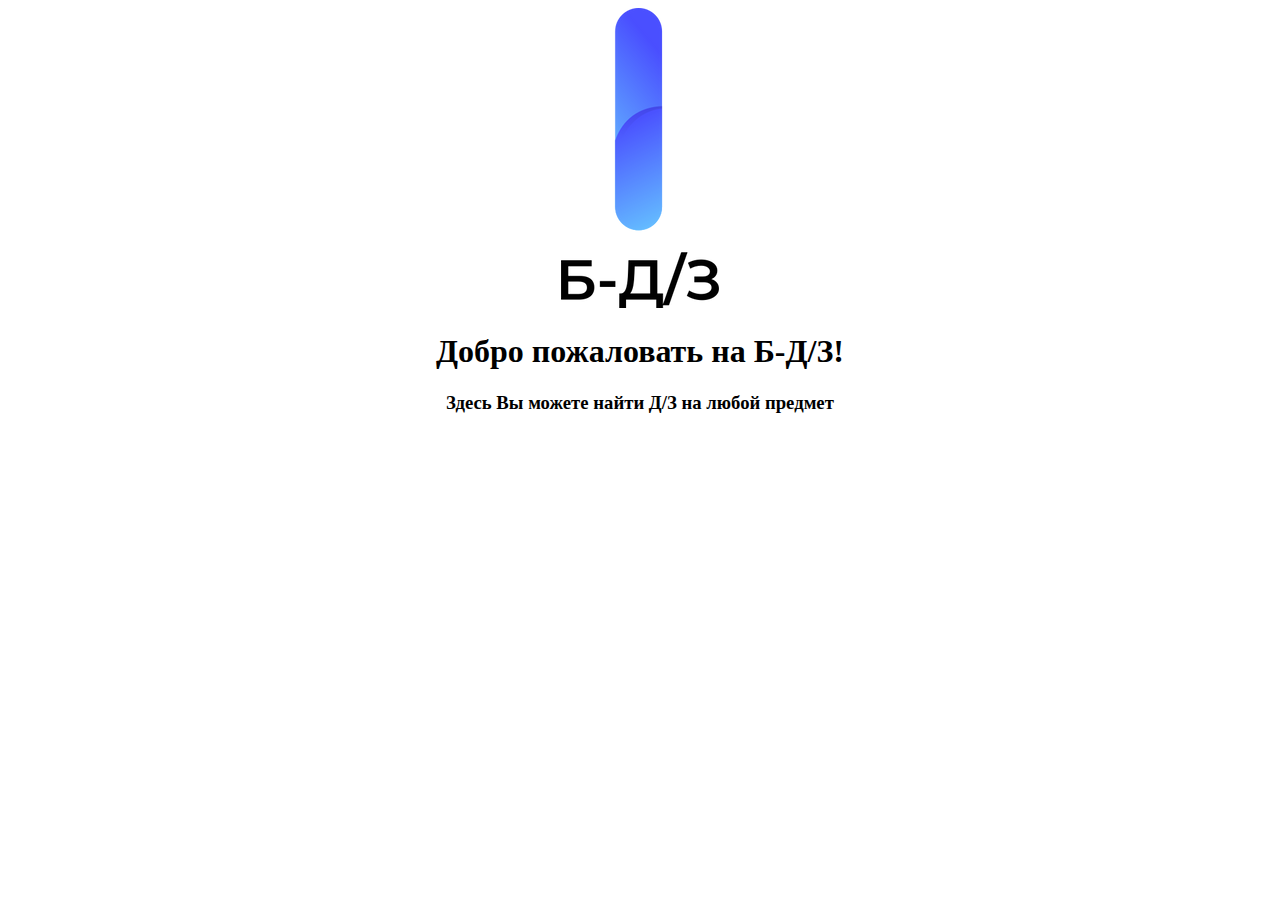
<file: b-dz/index.html>
<!DOCTYPE html>
<html>
<head>
<meta charset="utf-8">
<meta name="description" content="Сайт с домашними заданиями для 'Б' класса.">
<title>Б-Д/З | Главная</title>
<link rel="icon" href="icon.png">
<link rel="stylesheet" href="style.css">
</head>
<body>
    <center>
<img src="icon.png">
<h1>Добро пожаловать на Б-Д/З!</h1>
<h3>Здесь Вы можете найти Д/З на любой предмет</h3>

</center>
</body>
</html>
</file>
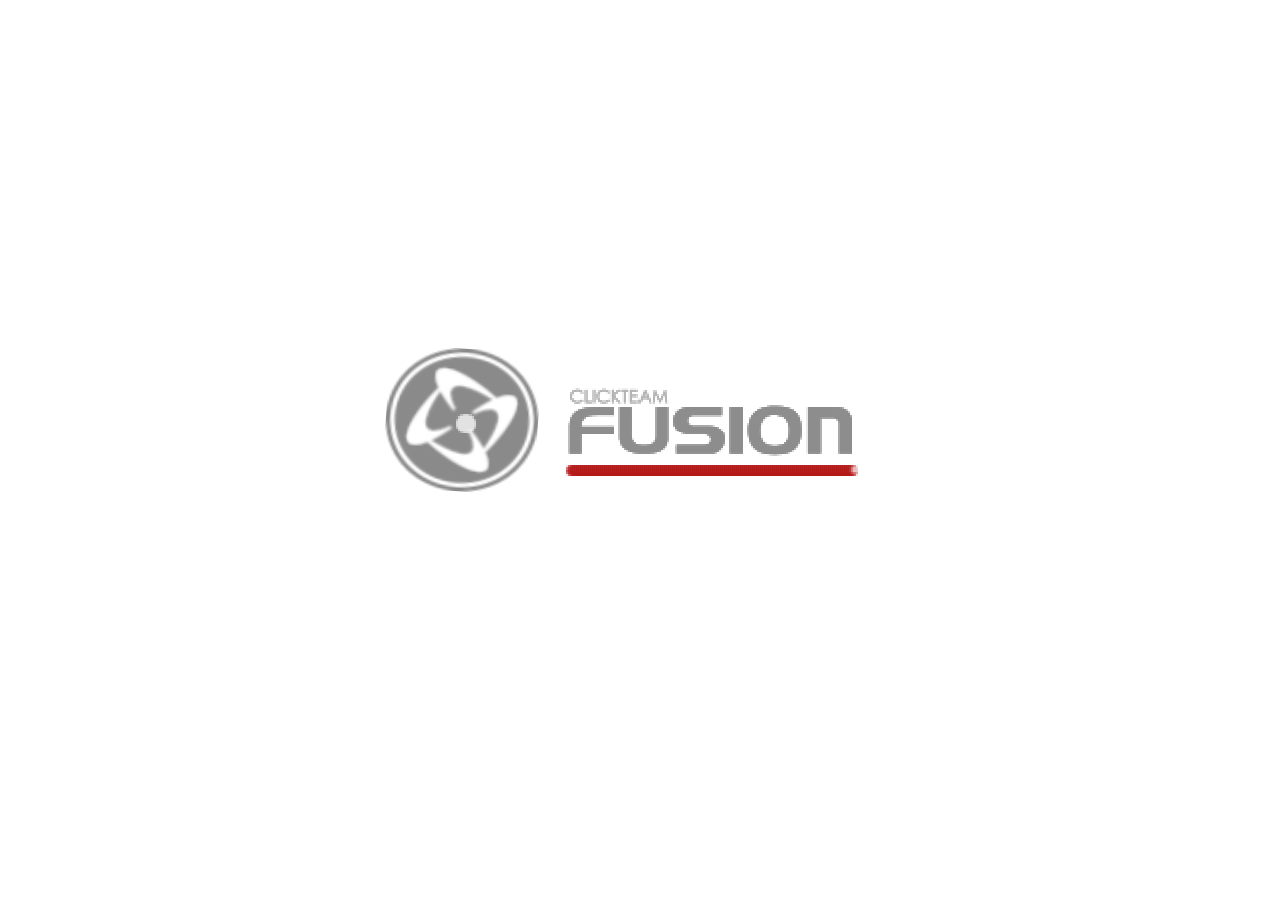
<file: ONaT/index.html>
<!DOCTYPE html>
<html lang="en">

<style type="text/css">
  h1 {
	  font-family: Arial, Helvetica, sans-serif;
	  color: #F00;
	  font-size: x-large;
  }
  p {
	  font-family: Arial, Helvetica, sans-serif;
	  color: #000;
	  font-size: small;
  }
  body {
	  background-color: #FFF;
  }
  #bloctxt {
	  border-left-width: 5px;
	  border-left-style: solid;
	  border-left-color: #F00;
	  padding-left: 10px;
	  position: absolute;
	  left: 50%%;
	  width: 600px;
	  margin-left: -260px
  }
</style>
<head>
  <meta http-equiv="Content-Type" content="text/html; charset=UTF-8"/>
  
  <!-- Enables full-screen on iOS devices -->
  <meta name="viewport" content="initial-scale=1.0, maximum-scale=1.0, minimum-scale=1.0, user-scalable=no, target-densitydpi=device-dpi" />
  <meta name="apple-mobile-web-app-capable" content="yes" />
  <meta name="apple-mobile-web-app-status-bar-style" content="black" />
  <meta name="HandheldFriendly" content="true" />

  <title>Clickteam Fusion 2.5 HTML5 Runtime</title>

	<script>
	   	// Detection of old browsers that do not support the canvas element
		// Falls back to a default page
	    if (!document.createElement("canvas").getContext)
	    {
			window.open("http://www.clickteam.com/html5-fallback", "_self");
		}
	</script>


  	<!-- EXTRASOURCES -->
	<!-- Loads the Javascript code...-->
    <script src="src/Runtime.js"></script>

    <script>
	    // Detection of when the html file is ran locally.
	    // You can remove this code for the final version
	    if (window.location.protocol == "file:")
	    {
		    document.write('<div id="bloctxt">');
		    document.write('<h1>The application cannot be run...</h1>');
		    document.write('<p>HTML browsers do not allow you to launch data files directly from the file system.<br>');
		    document.write('A drag & drop of the html file on a web-browser window will not work, on any machine.<br>');
		    document.write('Please use the Build & Run option (it opens a local web server) to run your application,<br>') 
		    document.write('or upload your application folder to a remote web-server, and start it from there...</p>');
		    document.write('</div>');
		    throw new error("Cannot run application");
	    }
  </script>
</head>

<body>
    <div>
        <div style="position:absolute; top:0px; left:0px; -webkit-user-select: none;">
            <canvas id="MMFCanvas" width="640" height="480">
                Your browser does not support Canvas.
            </canvas>    
        </div>
    </div>

    <script>
        window.rs = "src/Runtime.js";
        window.fs = "634032";
    </script>
    <script>
        // RUNTIMESTART
        // This is where the HTML5 runtime is actually started
        window.addEventListener("load", windowLoaded, false);
        function windowLoaded()
        {
            // Calls the runtime
            // First parameter : name of the canvas element
            // Second parameter : path to the cch file. Images and sounds must lay beside this file
            new Runtime("MMFCanvas", "resources/ONaT.cch");
        }
        // RUNTIMESTARTEND
    </script>
</body>
</html>
</file>
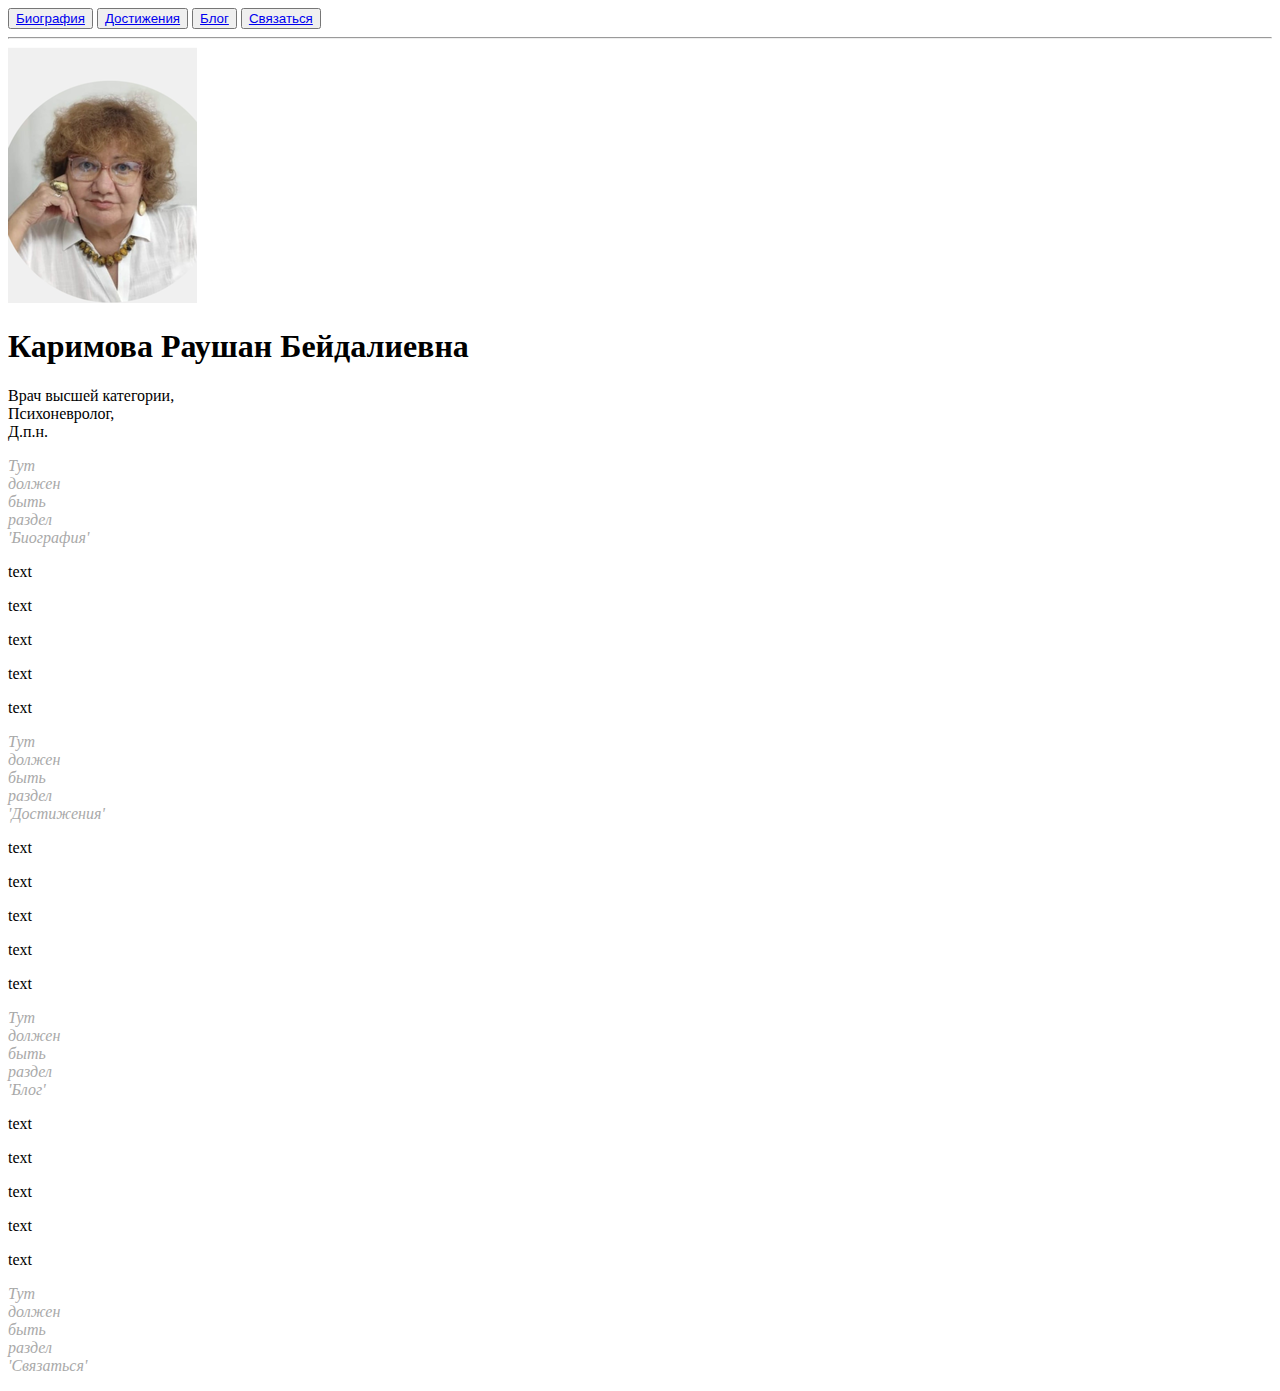
<file: vizitka/index.html>
<!DOCTYPE html>
<html>
<head>
    <title>Каримова Раушан Бейдалиевна</title>
    <meta charset="utf-8">
    <meta name="keywords" content="Каримова, Раушан, Бейдалиевна,">
    <meta name="description" content="Описание.">
    <link rel="stylesheet" href="style.css">
</head>

<body>
    <button><a href="#bio">Биография</a></button>
    <button><a href='#achievements'>Достижения</a></button>
    <button><a href='#blog'>Блог</a></button>
    <button><a href='#contact'>Связаться</a></button>
    
    <hr>
    
    <img src="image_2022-09-02_14-13-33.png">
    <h1>Каримова Раушан Бейдалиевна</h1>
    <p>Врач высшей категории, <br> Психоневролог, <br> Д.п.н.</p>
    
    <p class="null" id="bio">Тут <br> должен <br> быть <br> раздел <br> 'Биография'</p>
    <p>text</p>
    <p>text</p>
    <p>text</p>
    <p>text</p>
    <p>text</p>
    <p class="null" id="achievements">Тут <br> должен <br> быть <br> раздел <br> 'Достижения'</p>
    <p>text</p>
    <p>text</p>
    <p>text</p>
    <p>text</p>
    <p>text</p>
    <p class="null" id="blog">Тут <br> должен <br> быть <br> раздел <br> 'Блог'</p>
    <p>text</p>
    <p>text</p>
    <p>text</p>
    <p>text</p>
    <p>text</p>
    <p class="null" id="contact">Тут <br> должен <br> быть <br> раздел <br> 'Связаться'</p>
</body>
</html>
</file>
<file: b-dz/style.css>
@font-face {
    font-family: ;
    src: url(/68cdd321db86675f15ecb631121142fa.zip);
}
</file>
<file: vizitka/style.css>
.null {
    color: darkgrey;
    font-style: italic;
}
</file>
